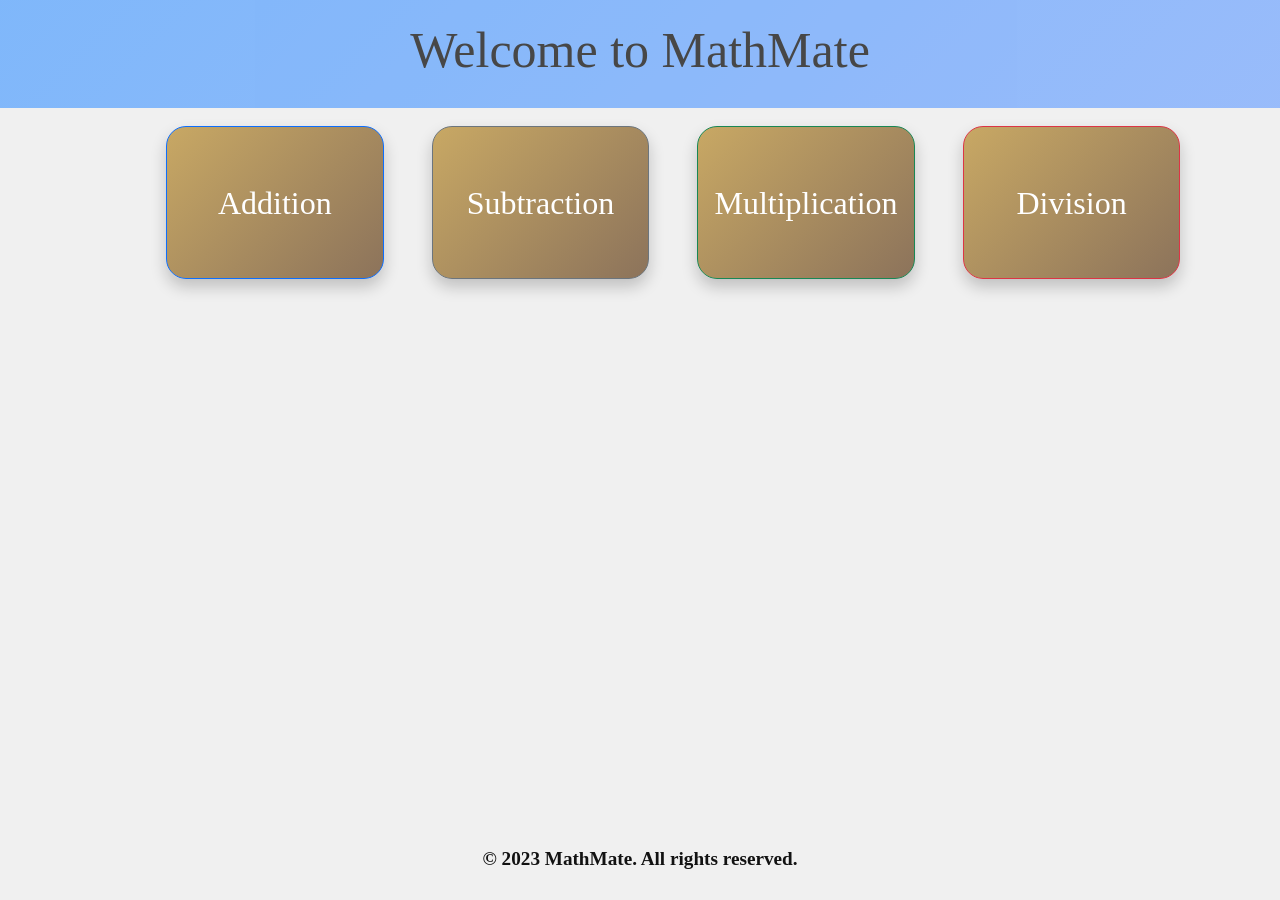
<file: index.html>
<!doctype html>
<html lang="en">
  <head>
    <meta charset="UTF-8" />
    <link rel="icon" type="image/svg+xml" href="/vite.svg" />
    <meta name="viewport" content="width=device-width, initial-scale=1.0" />
    <title>Vite + React</title>
    <link href="https://cdn.jsdelivr.net/npm/bootstrap@5.3.2/dist/css/bootstrap.min.css" rel="stylesheet" integrity="sha384-T3c6CoIi6uLrA9TneNEoa7RxnatzjcDSCmG1MXxSR1GAsXEV/Dwwykc2MPK8M2HN" crossorigin="anonymous">
    <script type="module" crossorigin src="/assets/index-K-FZj054.js"></script>
    <link rel="stylesheet" crossorigin href="/assets/index-tjj_t4j-.css">
  </head>
  <body>
    <div id="root"></div>
    <script src="https://cdn.jsdelivr.net/npm/bootstrap@5.3.2/dist/js/bootstrap.bundle.min.js" integrity="sha384-C6RzsynM9kWDrMNeT87bh95OGNyZPhcTNXj1NW7RuBCsyN/o0jlpcV8Qyq46cDfL" crossorigin="anonymous"></script>
  </body>
</html>
</file>
<file: assets/index-tjj_t4j-.css>
.Addition .container{display:flex;justify-content:center;align-items:center}.Addition .container button{width:35vw;height:40vh;margin:10vw;font-size:40px}.head{position:relative;top:10px}.header{background:linear-gradient(135deg,#4f9fff,#73a5ff);padding:20px;color:#1a0202;font-family:"Press Start 2P",cursive;display:flex;justify-content:center;align-items:center;opacity:.7}.header h1{color:#000;font-size:50px}.container .button{display:inline-flex;height:17vh;width:17vw;margin:2vh;font-size:2em;justify-content:center;align-items:center;background:linear-gradient(135deg,#c8a864,#8c735b);color:#fff;border-radius:20px;box-shadow:0 8px 16px #0003;transition:background .3s ease,transform .2s ease,box-shadow .3s ease;font-family:"Press Start 2P",cursive;position:relative;top:-100px}.container .button:hover{background:linear-gradient(135deg,#ad8c56,#7a614e);transform:scale(1.1);box-shadow:0 12px 24px #0000004d}body{margin:0;padding:0;font-family:Arial,sans-serif;background-color:#f0f0f0}.container{position:relative}#basket{width:120px;height:120px;position:absolute;top:50px;left:1250px;text-align:center;line-height:100px;font-family:Schoolbell,cursive;font-size:20px}#maxTarget{width:150px;height:50px;background-color:#87ceeb;position:absolute;top:20px;left:160px;text-align:center;line-height:50px;font-size:16px}#score{width:250px;height:70px;position:absolute;top:20px;left:220px;text-align:center;font-size:35px;font-family:Schoolbell,cursive}#highScore{width:250px;height:70px;position:absolute;top:20px;left:560px;text-align:center;font-size:35px;font-family:Schoolbell,cursive}#box1,#box2,#box3{position:absolute;overflow:hidden}#box1{width:400px;height:400px;top:241px;left:1px}#plus{position:absolute;top:328px;left:430px;width:80px;height:80px;font-size:70px;cursor:default}#box2{width:400px;height:400px;top:241px;left:484px}#box3{width:400px;height:400px;position:absolute;top:277px;left:1025px;overflow:hidden}.frame{width:425px;height:425px;position:absolute;top:220px;left:1040px;overflow:hidden}.frame2{width:900px;height:750px;position:absolute;top:40px;left:0;overflow:hidden}.symbol{position:absolute;cursor:grab;width:70px;height:70px;transition:transform .2s ease-in-out}.temporary-message{position:absolute;top:50%;left:50%;transform:translate(-50%,-50%);background-color:#000c;color:#fff;padding:20px;border-radius:5px;font-size:20px}.basket-image{width:140px;height:140px;position:absolute;top:49px;left:1240px;cursor:pointer}.submit-button{font-family:Schoolbell,cursive;background-color:#4caf50;border:none;color:#fff;padding:15px 30px;text-align:center;text-decoration:none;display:inline-block;font-size:24px;cursor:pointer;border-radius:10px;overflow:hidden;position:relative;transition:background-color .3s;left:900px;top:20px}.submit-button:hover{background-color:#45a049}.submit-button:before{content:"";position:absolute;top:0;left:0;width:100%;height:100%;background:linear-gradient(45deg,#ff9d00,#ffcd38);z-index:-1;transition:transform .5s}.submit-button:hover:before{transform:scale(1.5)}.cool-style{background-image:url(https://wallpapercave.com/wp/wp2912718.png);background-size:cover;background-position:center;height:100vh}.cool-style .font-style{color:#ef1957;font-size:4em;font-family:"Press Start 2P",cursive}.cool-style .correct-answer-flash{animation:correct-answer-flash 1s infinite}.cool-style .correct-answer-highlight{background-color:#00f900;color:#fff;transition:background-color .2s ease-in-out}.cool-style .wrong-answer-shake{animation:wrong-answer-shake .5s ease-in-out}.cool-style h2{position:relative;top:2px;color:#090909;font-family:"Press Start 2P",cursive}.cool-style #simple_addition h1{font-size:3em;margin-bottom:20px;position:relative;top:-118px;color:#fff}.cool-container-button{display:inline-flex;height:16vh;width:16vw;margin:2vh;justify-content:center;align-items:center;background:linear-gradient(135deg,#c8a864,#8c735b);color:#fff;border-radius:20px;box-shadow:0 8px 16px #0003;transition:background .3s ease,transform .2s ease,box-shadow .3s ease;font-family:"Press Start 2P",cursive;position:relative;cursor:pointer}.cool-container-button:hover{transform:scale(1.1);box-shadow:0 12px 24px #0000004d}.cool-container-button:before{content:"";position:absolute;width:100%;height:100%;transform:scale(0);transform-origin:center;transition:transform .5s ease;border-radius:50%}.cool-container-button:hover:before{transform:scale(2)}.score1{position:relative}.type{font-size:50px}.cool-container-button.incorrect{background:linear-gradient(135deg,#ff5c5c,#ff7a7a);transform:scale(1);box-shadow:0 12px 24px #0000004d}.cool-container-button.incorrect:before{transform:scale(0)}.MultiRain{text-align:center;padding:20px}.game-container{display:grid;grid-template-columns:repeat(10,1fr) 1fr;grid-template-rows:repeat(10,1fr);margin-top:20px;font-size:24px;height:470px;overflow:hidden;border:2px solid #000;position:relative}.cell{position:relative}.row-number{position:absolute;right:0;transform:translateY(-50%)}.equation{position:absolute;animation:fall 10s linear infinite}.score{position:relative;margin-top:10px;font-size:20px}input{margin-top:10px;padding:5px;font-size:16px}.last-column{border-right:10px solid #3498db}@keyframes fall{0%{transform:translateY(-50%);visibility:visible}to{transform:translateY(1350%);visibility:hidden}}input[type=number]{position:relative;top:-14px;font-size:1.2em;padding:8px;border:2px solid #3498db;border-radius:8px;outline:none;transition:border-color .3s ease-in-out;text-align:center}input[type=number]:focus{border-color:#e74c3c}.input-container{position:relative;top:-2px;margin-top:20px;text-align:center}.score{font-size:1.5em;color:#000;font-weight:bolder;margin-bottom:10px}h1{color:#3498db;text-align:center}.game-container{border:10px solid #3498db;border-radius:15px;padding:10px;box-shadow:0 0 10px #3498db80}.equation{font-size:1.2em;font-weight:700;color:#00060b;text-shadow:1px 1px 2px rgba(44,62,80,.5)}.row-index{font-size:1 em;font-weight:700;color:#00060b;text-shadow:1px 1px 2px rgba(44,62,80,.5)}body{font-family:"Press Start 2P",cursive;margin:0;padding:0;background-image:url(https://wallpaperaccess.com/full/669246.jpg);background-size:cover}.App-header{background:linear-gradient(135deg,#4f9fff,#73a5ff);padding:20px;color:#1a0202;font-family:"Press Start 2P",cursive;opacity:.7}.App-header h1,.App-header p{opacity:1;color:#000;font-size:50px}.App-footer{padding:10px;color:#121212;position:fixed;bottom:0;width:100%;font-family:"Press Start 2P",cursive;font-size:larger;font-weight:bolder}.footer-content{display:flex;flex-direction:column;align-items:center}.footer-btn{background:linear-gradient(135deg,#fddb92,#f68a5c);border:none;border-radius:10px;padding:10px 20px;margin-top:15px;font-size:1.2em;color:#fff;cursor:pointer;transition:background .3s ease}.footer-btn:hover{background:linear-gradient(135deg,#f9cba1,#f67f5e)}.footer-btn:active{transform:translateY(2px)}.container a{display:inline-flex;height:17vh;width:17vw;margin:2vh;font-size:2em;justify-content:center;align-items:center;background:linear-gradient(135deg,#c8a864,#8c735b);color:#fff;border-radius:20px;box-shadow:0 8px 16px #0003;transition:background .3s ease,transform .2s ease,box-shadow .3s ease;font-family:"Press Start 2P",cursive;left:60px;position:relative;cursor:pointer;overflow:hidden}.container a:hover{background:linear-gradient(135deg,#ad8c56,#7a614e);transform:scale(1.1) rotate(10deg);box-shadow:0 12px 24px #0000004d;border-color:#ad8c56}.container a:before{content:"";position:absolute;width:100%;height:100%;background:rgba(143,176,241,.2);transform:scale(0);transform-origin:center;transition:transform .5s ease;border-radius:50%}.container a:hover:before{transform:scale(2)}.App-footer a{display:inline-flex;margin-top:15px;padding:10px 20px;font-size:1.2em;text-decoration:none;background:linear-gradient(135deg,#4f9fff,#73a5ff);border-radius:10px;box-shadow:0 4px 8px #0003;transition:background .3s ease,transform .2s ease,box-shadow .3s ease;position:relative;left:-600px;color:#fff}.App-footer a:hover{background:linear-gradient(135deg,#3775c9,#4f9fff);box-shadow:0 6px 12px #0000004d;transform:translateY(-2px)}body{margin:0;font-family:-apple-system,BlinkMacSystemFont,Segoe UI,Roboto,Oxygen,Ubuntu,Cantarell,Fira Sans,Droid Sans,Helvetica Neue,sans-serif;-webkit-font-smoothing:antialiased;-moz-osx-font-smoothing:grayscale}code{font-family:source-code-pro,Menlo,Monaco,Consolas,Courier New,monospace}
</file>
